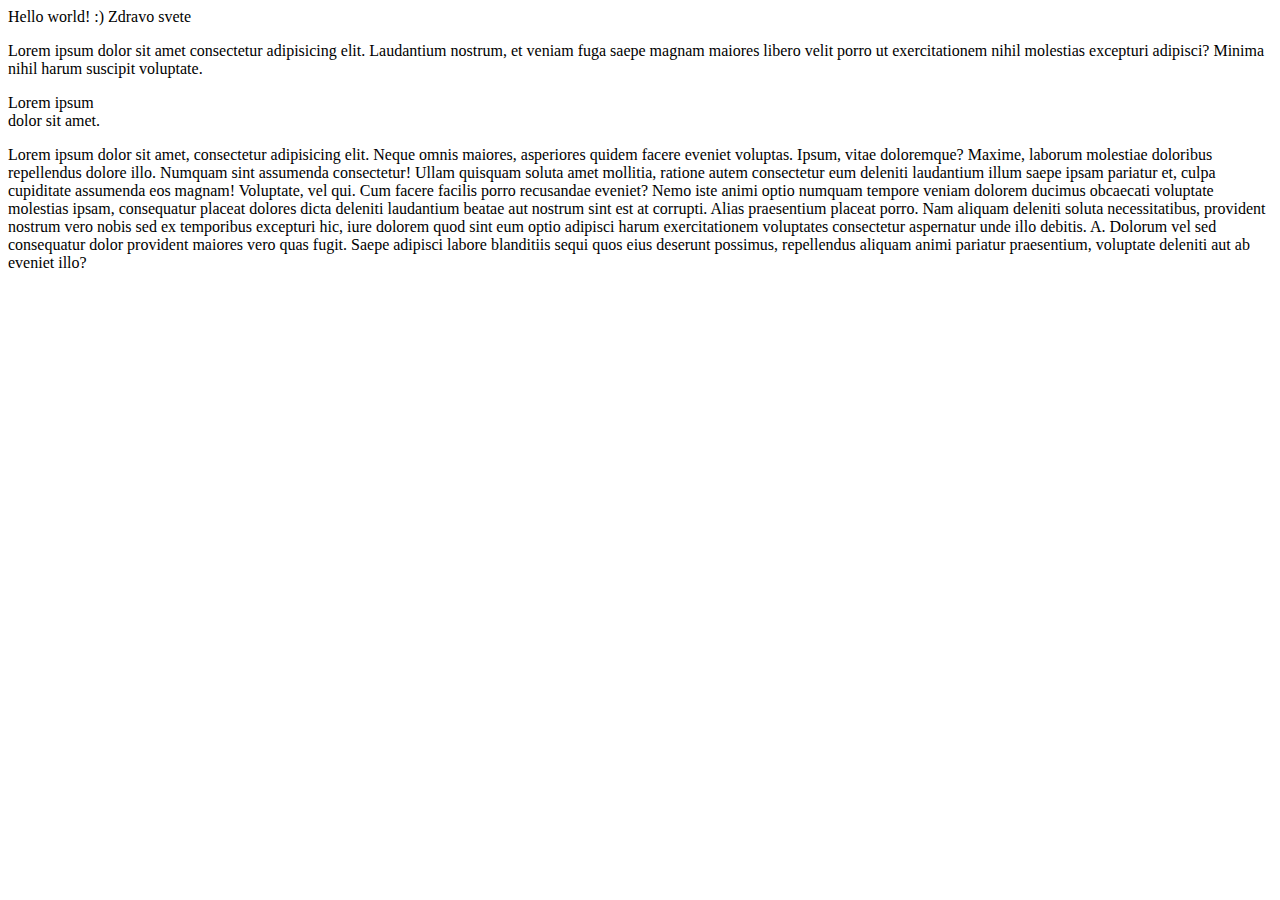
<file: 01_HTML/index.html>
<html>
    <head>
        <title>
            Moja prva stranica
        </title>
    </head>

    <body>
        Hello world! :)
        Zdravo svete

        <p>
            Lorem ipsum dolor sit amet consectetur adipisicing elit. Laudantium nostrum, et veniam fuga saepe magnam maiores libero velit porro ut exercitationem nihil molestias excepturi adipisci? Minima nihil harum suscipit voluptate.
        </p>

        <p>
            Lorem ipsum <br>
            dolor sit amet.
        </p>

        <!--  -->

        <p>
            Lorem ipsum dolor sit amet, consectetur adipisicing elit. Neque omnis maiores, asperiores quidem facere eveniet voluptas. Ipsum, vitae doloremque? Maxime, laborum molestiae doloribus repellendus dolore illo. Numquam sint assumenda consectetur!
            Ullam quisquam soluta amet mollitia, ratione autem consectetur eum deleniti laudantium illum saepe ipsam pariatur et, culpa cupiditate assumenda eos magnam! Voluptate, vel qui. Cum facere facilis porro recusandae eveniet?
            Nemo iste animi optio numquam tempore veniam dolorem ducimus obcaecati voluptate molestias ipsam, consequatur placeat dolores dicta deleniti laudantium beatae aut nostrum sint est at corrupti. Alias praesentium placeat porro.
            Nam aliquam deleniti soluta necessitatibus, provident nostrum vero nobis sed ex temporibus excepturi hic, iure dolorem quod sint eum optio adipisci harum exercitationem voluptates consectetur aspernatur unde illo debitis. A.
            Dolorum vel sed consequatur dolor provident maiores vero quas fugit. Saepe adipisci labore blanditiis sequi quos eius deserunt possimus, repellendus aliquam animi pariatur praesentium, voluptate deleniti aut ab eveniet illo?
        </p>
    </body>
</html>
</file>
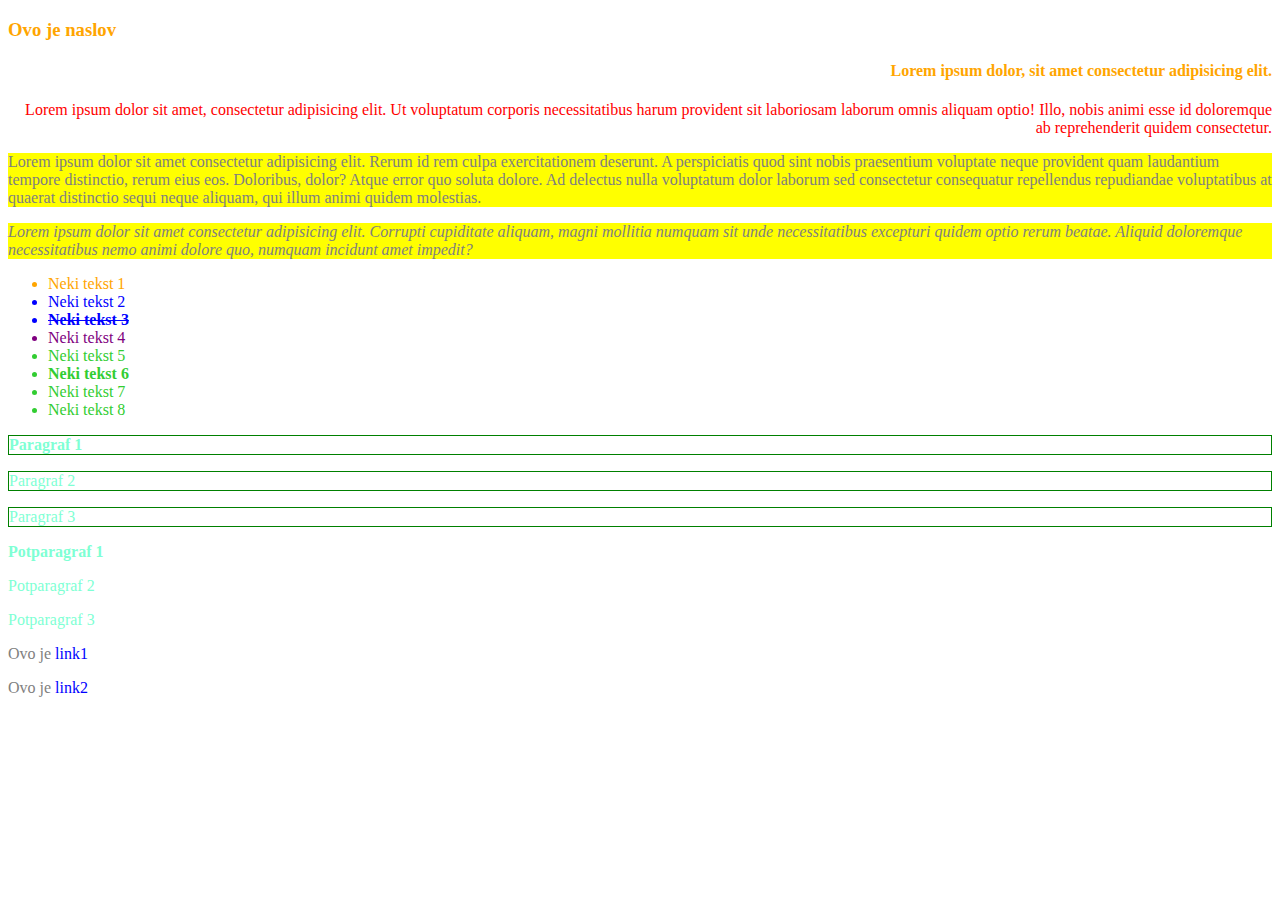
<file: 02_CSS/napredno/index.html>
<!DOCTYPE html>
<html lang="en">
    <head>
        <meta charset="UTF-8">
        <meta name="viewport" content="width=device-width, initial-scale=1.0">
        <title>Napredniji CSS</title>
        <link rel="stylesheet" href="style.css">
    </head>
    <body>
        <h3>Ovo je naslov</h3>
        <h4 class="desno_poravnanje">Lorem ipsum dolor, sit amet consectetur adipisicing elit.</h4>
        <p class="desno_poravnanje crveni_tekst">
            Lorem ipsum dolor sit amet, consectetur adipisicing elit. Ut voluptatum corporis necessitatibus harum provident sit laboriosam laborum omnis aliquam optio! Illo, nobis animi esse id doloremque ab reprehenderit quidem consectetur.
        </p>
        <p class="drugi">
            Lorem ipsum dolor sit amet consectetur adipisicing elit. Rerum id rem culpa exercitationem deserunt. A perspiciatis quod sint nobis praesentium voluptate neque provident quam laudantium tempore distinctio, rerum eius eos.
            Doloribus, dolor? Atque error quo soluta dolore. Ad delectus nulla voluptatum dolor laborum sed consectetur consequatur repellendus repudiandae voluptatibus at quaerat distinctio sequi neque aliquam, qui illum animi quidem molestias.
        </p>
        <p id="treci">
            Lorem ipsum dolor sit amet consectetur adipisicing elit. Corrupti cupiditate aliquam, magni mollitia numquam sit unde necessitatibus excepturi quidem optio rerum beatae. Aliquid doloremque necessitatibus nemo animi dolore quo, numquam incidunt amet impedit?
        </p>

        <ul>
            <li class="stavka" id="prva_stavka">Neki tekst 1</li>
            <li class="stavka">Neki tekst 2</li>
            <li class="stavka">Neki tekst 3</li>
            <li id="cetvrta_stavka" style="color: red;">Neki tekst 4</li>
            <li>Neki tekst 5</li>
            <li>Neki tekst 6</li>
            <li>Neki tekst 7</li>
            <li>Neki tekst 8</li>
        </ul>

        <div>
            <p>Paragraf 1</p>
            <p>Paragraf 2</p>
            <p>Paragraf 3</p>
            <section>
                <p>Potparagraf 1</p>
                <p>Potparagraf 2</p>
                <p>Potparagraf 3</p>
            </section>
        </div>

        <p>Ovo je <a href="https://www.google.rs" target="_blank">link1</a></p>
        <p>Ovo je <a href="https://sr.wikipedia.org/wiki/Главна_страна" target="_blank">link2</a></p>
    </body>
</html>
</file>
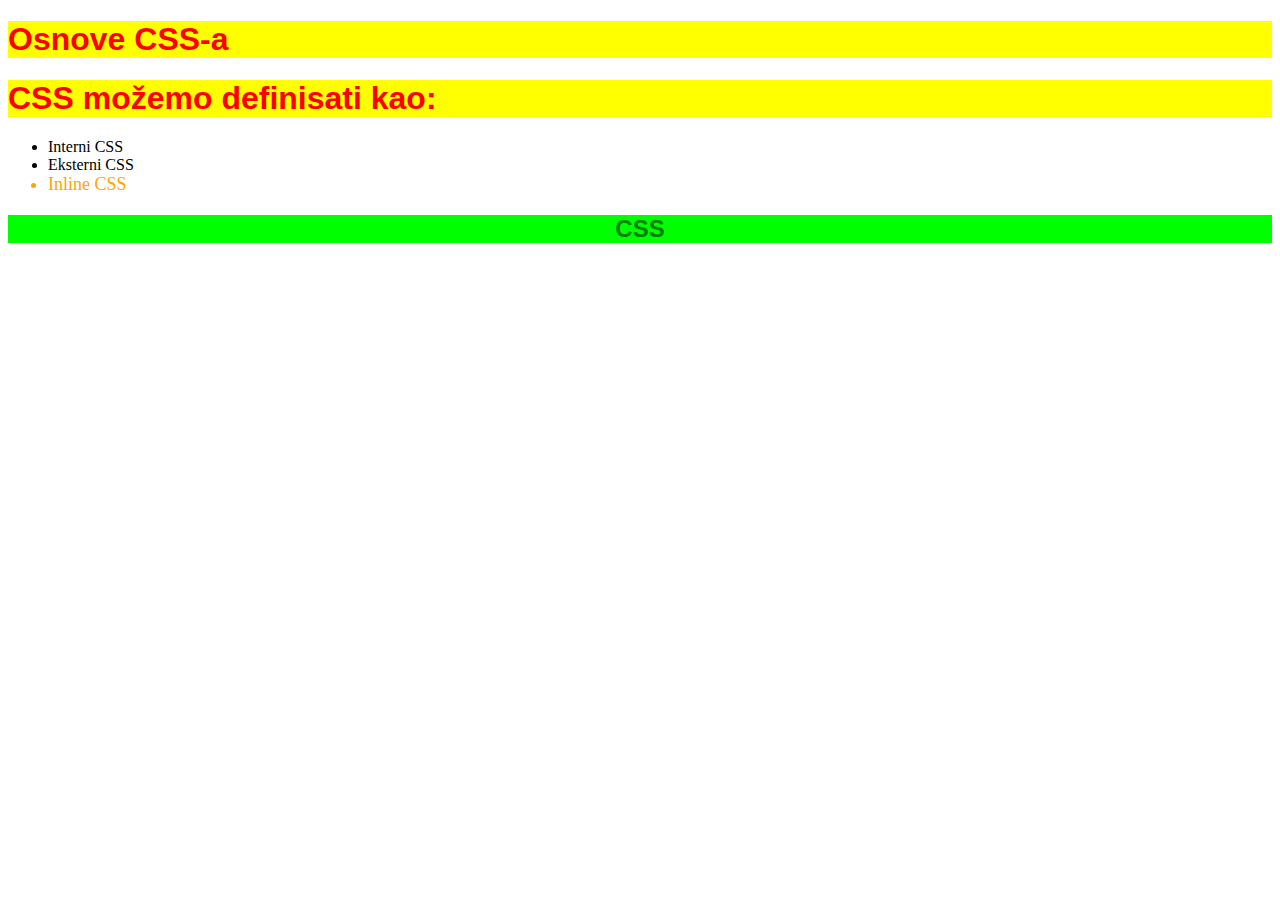
<file: 02_CSS/osnovno/index.html>
<!DOCTYPE html>
<html lang="en">
    <head>
        <meta charset="UTF-8">
        <meta name="viewport" content="width=device-width, initial-scale=1.0">
        <title>Osnove CSS-a</title>
        <style>
            h1 {
                color: red;
                background-color: yellow;
            }

            h2 {
                color: green;
            }

            h1, h2 {
                font-family: Arial, Helvetica, sans-serif;
            }
        </style>
        <link rel="stylesheet" href="style.css">
    </head>

    <body>
        <h1>Osnove CSS-a</h1>
        <h1>CSS možemo definisati kao:</h1>
        <ul>
            <li>Interni CSS</li>
            <li>Eksterni CSS</li>
            <li style="color: orange; font-size: large;">Inline CSS</li>
        </ul>
        <h2>CSS</h2>
    </body>
</html>
</file>
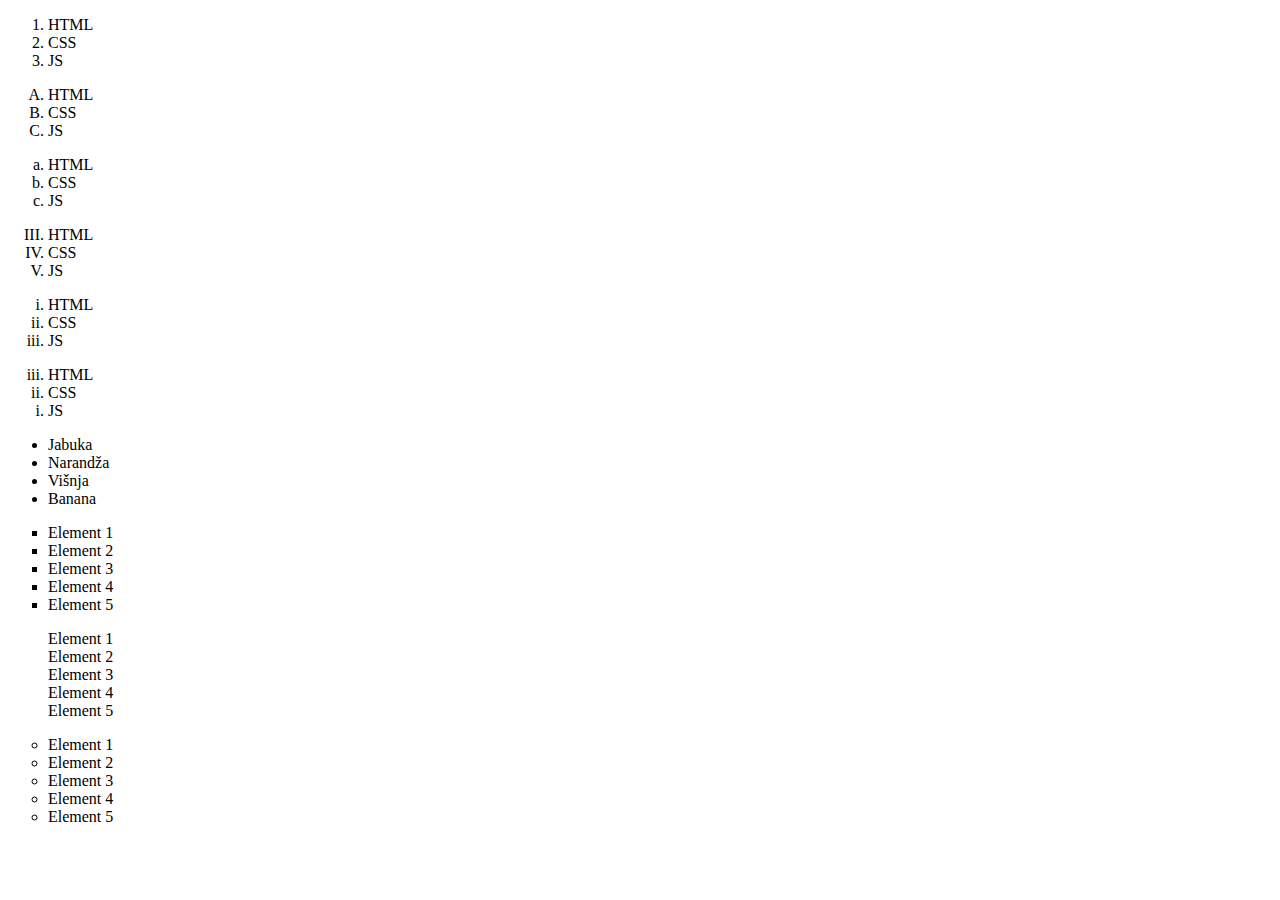
<file: 01_HTML/liste.html>
<!DOCTYPE html>
<html lang="en">
    <head>
        <meta charset="UTF-8">
        <meta http-equiv="X-UA-Compatible" content="IE=edge">
        <meta name="viewport" content="width=device-width, initial-scale=1.0">
        <title>Liste</title>
    </head>

    <body>
        <!-- Uređene liste -->
        <ol>
            <li>HTML</li>
            <li>CSS</li>
            <li>JS</li>
        </ol>

        <ol type="A">
            <li>HTML</li>
            <li>CSS</li>
            <li>JS</li>
        </ol>

        <ol type="a">
            <li>HTML</li>
            <li>CSS</li>
            <li>JS</li>
        </ol>

        <ol type="I" start="3">
            <li>HTML</li>
            <li>CSS</li>
            <li>JS</li>
        </ol>

        <ol type="i">
            <li>HTML</li>
            <li>CSS</li>
            <li>JS</li>
        </ol>

        <ol type="i" reversed>
            <li>HTML</li>
            <li>CSS</li>
            <li>JS</li>
        </ol>

        <!-- Neuređene liste -->
        <!-- type default je "disc" -->
        <ul>
            <li>Jabuka</li>
            <li>Narandža</li>
            <li>Višnja</li>
            <li>Banana</li>
        </ul>

        <ul type="square">
            <li>Element 1</li>
            <li>Element 2</li>
            <li>Element 3</li>
            <li>Element 4</li>
            <li>Element 5</li>
        </ul>

        <ul type="none">
            <li>Element 1</li>
            <li>Element 2</li>
            <li>Element 3</li>
            <li>Element 4</li>
            <li>Element 5</li>
        </ul>

        <ul type="circle">
            <li>Element 1</li>
            <li>Element 2</li>
            <li>Element 3</li>
            <li>Element 4</li>
            <li>Element 5</li>
        </ul>
        

    </body>
</html>
</file>
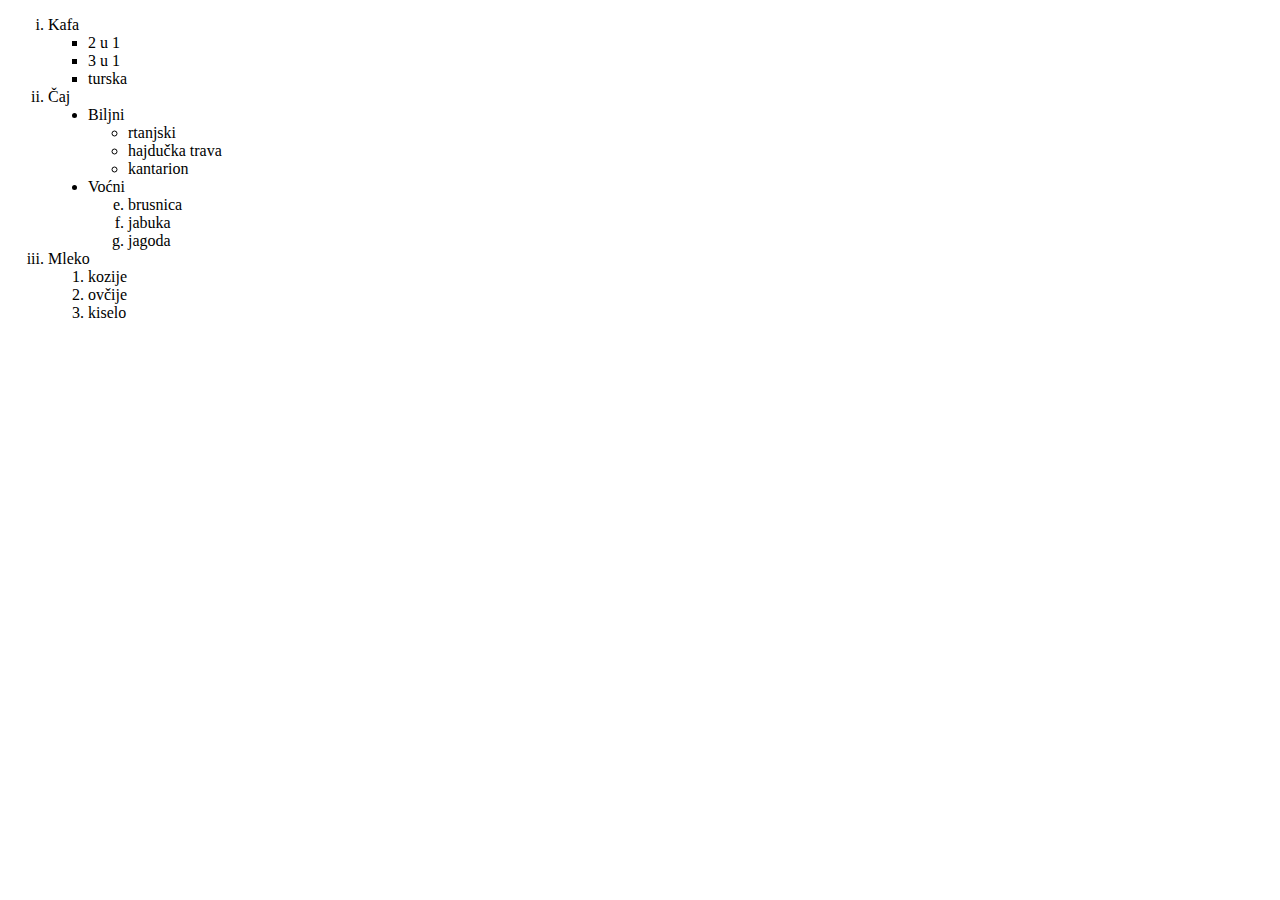
<file: 01_HTML/vezba2.html>
<!DOCTYPE html>
<html lang="en">
    <head>
        <meta charset="UTF-8">
        <meta name="viewport" content="width=device-width, initial-scale=1.0">
        <title>Liste</title>
    </head>

    <body>
        <ol type="i">
            <li>
                Kafa
                <ul type="square">
                    <li>2 u 1</li>
                    <li>3 u 1</li>
                    <li>turska</li>
                </ul>
            </li>
            <li>
                Čaj
                <ul type="disc">
                    <li>Biljni
                        <ul type="circle">
                            <li>rtanjski</li>
                            <li>hajdučka trava</li>
                            <li>kantarion</li>
                        </ul>
                    </li>
                </ul>
                <ul type="disc">
                    <li>Voćni
                        <ol type="a" start="5">
                            <li>brusnica</li>
                            <li>jabuka</li>
                            <li>jagoda</li>
                        </ol>
                    </li>
                </ul>
            </li>
            <li>
                Mleko
                <ol>
                    <li>kozije</li>
                    <li>ovčije</li>
                    <li>kiselo</li>
                </ol>
            </li>
        </ol>
    </body>
</html>
</file>
<file: 02_CSS/napredno/style.css>
/* Kada više elemenata imaju isto svojstvo */

h3, h4 {
    color: orange;
}

.desno_poravnanje {
    text-align: right;
}

.crveni_tekst {
    color: red;
}

.drugi, #treci {
    background-color: yellow;
}

#treci {
    font-style: italic;
    /* border: solid 3px red; */

}

/* Prioritet selektora element < klasa < id < inline < !important */
#prva_stavka {
    color: orange;
}

.stavka {
    color: blue
}

li {
    color: limegreen;
}

#cetvrta_stavka {
    color: purple !important;
}

p {
    color: gray;
}

/* Kombinator razmak - svi potomci u div tagu, koji su p tag */
div p {
    color: aquamarine;
}

div > p {
    border: 1px solid green;
}

/* Stilizacija linka */
a {
    color: lime;
    text-decoration: none;
}

p>a:link {
    color: blue;
}

p>a:visited {
    color: red;
}

/* pseudo selektori - svaki prvi potomak koji je tipa paragraph */

p:first-child {
    font-weight: bold;
}

/* svaki treći li */
li:nth-child(3n) {
    font-weight: bold;
}

/* baš treći li */
li:nth-child(3) {
    text-decoration: line-through;
}
</file>
<file: 02_CSS/osnovno/style.css>
h2 {
    background-color: lime;
    text-align: center;
}
</file>
